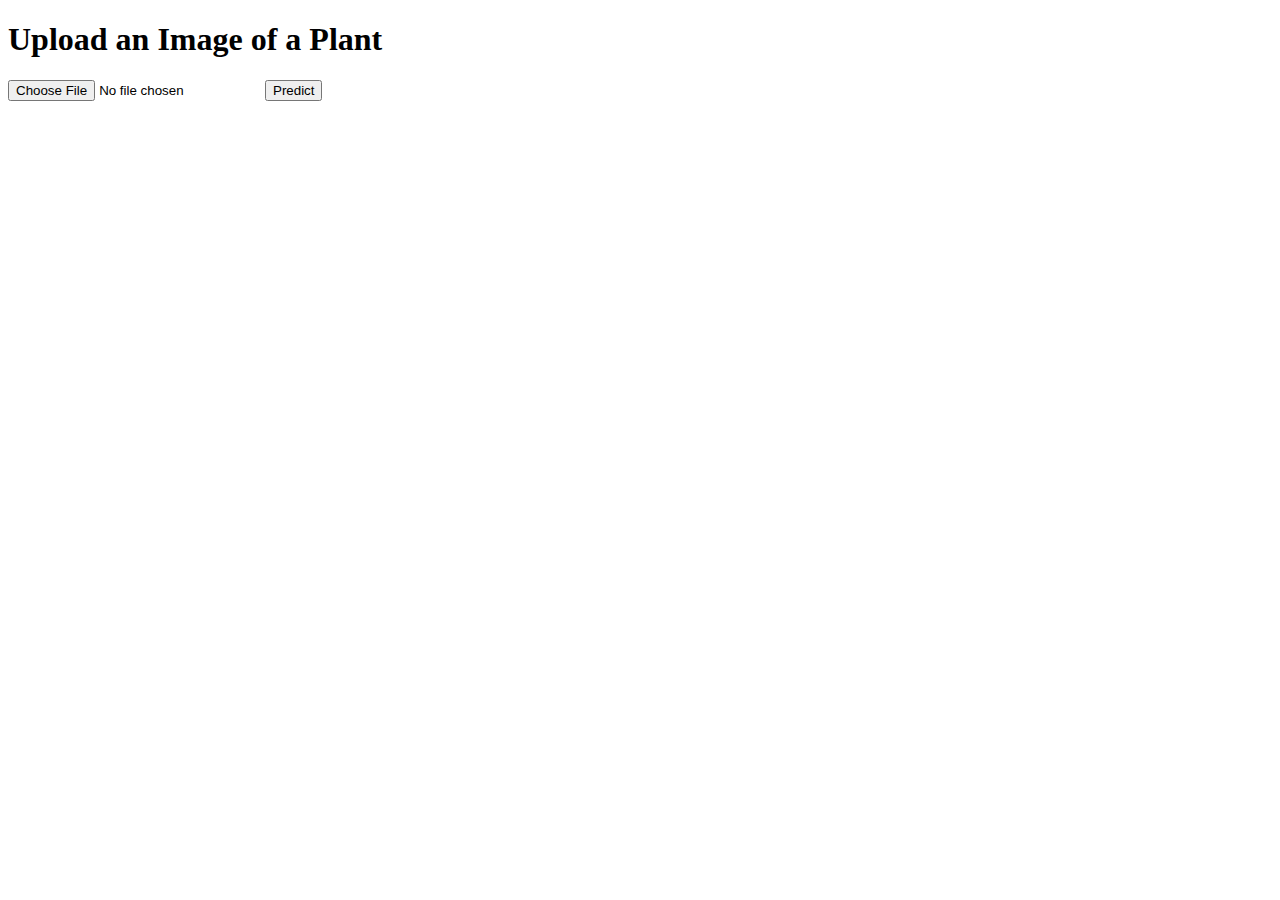
<file: app/templates/.ipynb_checkpoints/index-checkpoint.html>
<!DOCTYPE html>
<html lang="en">
<head>
    <meta charset="UTF-8">
    <meta name="viewport" content="width=device-width, initial-scale=1.0">
    <title>AgriVision AI - Predict Plant Diseases</title>
</head>
<body>
    <h1>Upload an Image of a Plant</h1>
    <form action="/predict" method="POST" enctype="multipart/form-data">
        <input type="file" name="file" required>
        <button type="submit">Predict</button>
    </form>
</body>
</html>
</file>
